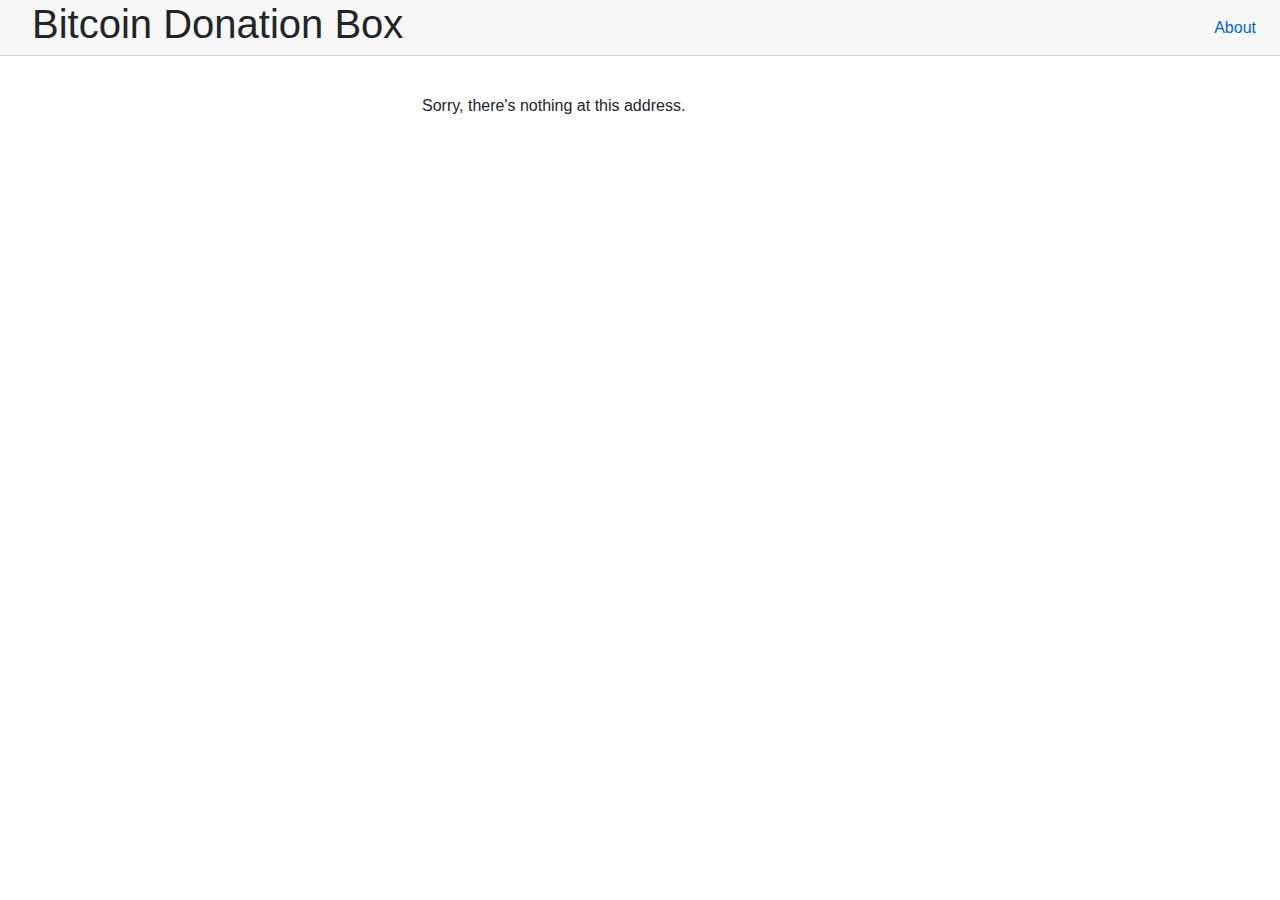
<file: wwwroot/index.html>
<!DOCTYPE html>
<html>

<head>
    <meta charset="utf-8" />
    <meta name="viewport" content="width=device-width, initial-scale=1.0, maximum-scale=1.0, user-scalable=no" />
    <title>BitcoinDonationBox</title>
    <base href="/" />
    <link href="css/bootstrap/bootstrap.min.css" rel="stylesheet" />
    <link href="css/app.css" rel="stylesheet" />
    <link href="BitcoinDonationBox.styles.css" rel="stylesheet" />
</head>

<body>
    <div id="app">Loading...</div>

    <div id="blazor-error-ui">
        An unhandled error has occurred.
        <a href="" class="reload">Reload</a>
        <a class="dismiss">🗙</a>
    </div>
    <script src="_framework/blazor.webassembly.js"></script>
</body>

</html>
</file>
<file: wwwroot/css/app.css>
@import url('open-iconic/font/css/open-iconic-bootstrap.min.css');

html, body {
    font-family: 'Helvetica Neue', Helvetica, Arial, sans-serif;
}

a, .btn-link {
    color: #0366d6;
}

.btn-primary {
    color: #fff;
    background-color: #1b6ec2;
    border-color: #1861ac;
}

.content {
    padding-top: 1.1rem;
}

.valid.modified:not([type=checkbox]) {
    outline: 1px solid #26b050;
}

.invalid {
    outline: 1px solid red;
}

.validation-message {
    color: red;
}

#blazor-error-ui {
    background: lightyellow;
    bottom: 0;
    box-shadow: 0 -1px 2px rgba(0, 0, 0, 0.2);
    display: none;
    left: 0;
    padding: 0.6rem 1.25rem 0.7rem 1.25rem;
    position: fixed;
    width: 100%;
    z-index: 1000;
}

    #blazor-error-ui .dismiss {
        cursor: pointer;
        position: absolute;
        right: 0.75rem;
        top: 0.5rem;
    }
</file>
